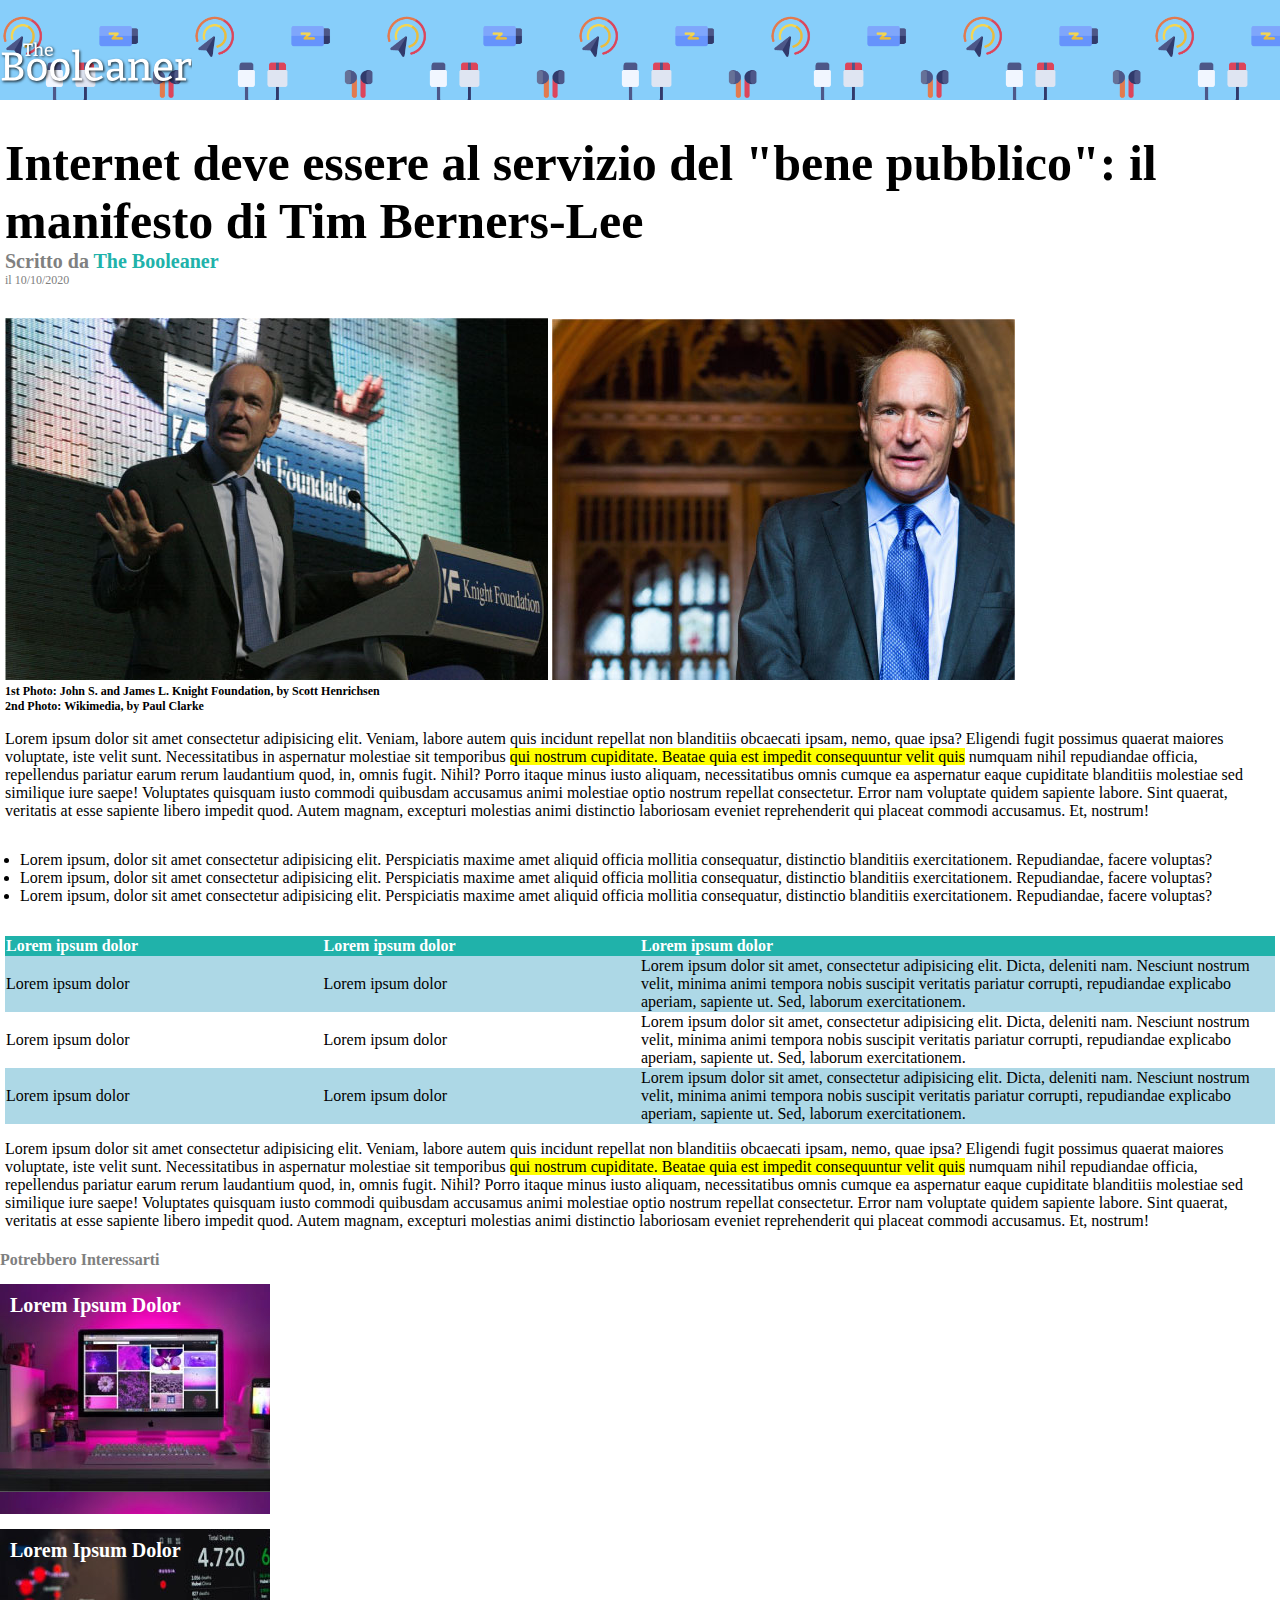
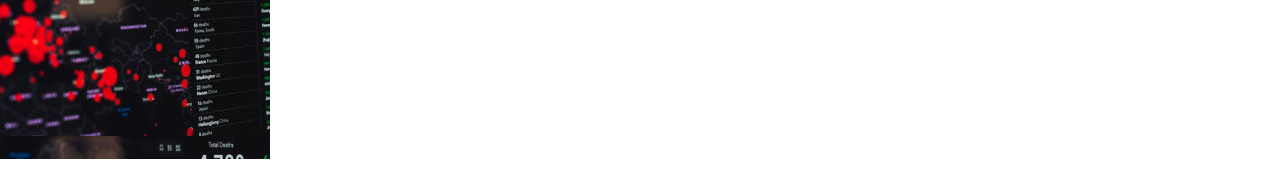
<file: index.html>
<!DOCTYPE html>
<html lang="en">
    <head>
        <meta charset="UTF-8">
        <meta http-equiv="X-UA-Compatible" content="IE=edge">
        <meta name="viewport" content="width=device-width, initial-scale=1.0">
        <title>Internet deve essere al servizio del "bene pubblico": il manifesto di Tim Berners-Lee</title>
        <link rel="stylesheet" href="css/style.css">
    </head>

    <body>

       <!-- BANNER CON LOGO -->
        <header class="banner">
            <div>
                <img class="logo" src="img/logo.svg" alt="The Booleaner">
            </div>
        </header>
        

        <main>

            <!-- TITOLO E AUTORE-->
            <section class="whole-title">
                <h1 class="title">
                    Internet deve essere al servizio del "bene pubblico": il manifesto di Tim Berners-Lee
                </h1>

                <div class="source">
                    <div class="written-by">
                        Scritto da <span class="author">The Booleaner</span>
                    </div>

                    <div class="date">
                        il 10/10/2020
                    </div>
                </div>
            </section>
                
            <!-- IMMAGINI E FONTI -->
            <section class="images-sources">
                <img src="img/tim-1.jpg" alt="Tim Berners-Lee giving a speech">

                <img src="img/tim-2.jpg" alt="Tim Berbers-Lee">

                <div class="photo-source">
                    1st Photo: John S. and James L. Knight Foundation, by Scott Henrichsen
                </div>

                <div class="photo-source">
                    2nd Photo: Wikimedia, by Paul Clarke
                </div>
            </section>

            <!-- PRIMO PARAGRAFO -->
            <section>
                <p>
                    Lorem ipsum dolor sit amet consectetur adipisicing elit. Veniam, labore autem quis incidunt repellat non blanditiis obcaecati ipsam, nemo, quae ipsa? Eligendi fugit possimus quaerat maiores voluptate, iste velit sunt.
                    Necessitatibus in aspernatur molestiae sit temporibus <span class="highlight">qui nostrum cupiditate. Beatae quia est impedit consequuntur velit quis</span> numquam nihil repudiandae officia, repellendus pariatur earum rerum laudantium quod, in, omnis fugit. Nihil?
                    Porro itaque minus iusto aliquam, necessitatibus omnis cumque ea aspernatur eaque cupiditate blanditiis molestiae sed similique iure saepe! Voluptates quisquam iusto commodi quibusdam accusamus animi molestiae optio nostrum repellat consectetur.
                    Error nam voluptate quidem sapiente labore. Sint quaerat, veritatis at esse sapiente libero impedit quod. Autem magnam, excepturi molestias animi distinctio laboriosam eveniet reprehenderit qui placeat commodi accusamus. Et, nostrum!
                </p>
            </section>

            <!-- LISTA -->
            <section>
                <ul>
                    <li>
                        Lorem ipsum, dolor sit amet consectetur adipisicing elit. Perspiciatis maxime amet aliquid officia mollitia consequatur, distinctio blanditiis exercitationem. Repudiandae, facere voluptas?                     </li>
                    <li>
                        Lorem ipsum, dolor sit amet consectetur adipisicing elit. Perspiciatis maxime amet aliquid officia mollitia consequatur, distinctio blanditiis exercitationem. Repudiandae, facere voluptas?                     </li>
                    <li>
                        Lorem ipsum, dolor sit amet consectetur adipisicing elit. Perspiciatis maxime amet aliquid officia mollitia consequatur, distinctio blanditiis exercitationem. Repudiandae, facere voluptas?                     </li>
                </ul>
            </section>

            <!-- TABELLA -->
            <section>
                <table>

                    <thead>
                        <tr class="thead-row">
                            <th class="column-1">
                                Lorem ipsum dolor
                            </th>
                            <th class="column-2">
                                Lorem ipsum dolor
                            </th>
                            <th class="column-3">
                                Lorem ipsum dolor
                            </th>
                        </tr>
                    </thead>

                    <tbody>
                        <tr class="tbody-row-1">
                            <td>
                                Lorem ipsum dolor
                            </td>
                            <td>
                                Lorem ipsum dolor
                            </td>
                            <td>
                                Lorem ipsum dolor sit amet, consectetur adipisicing elit. Dicta, deleniti nam. Nesciunt nostrum velit, minima animi tempora nobis suscipit veritatis pariatur corrupti, repudiandae explicabo aperiam, sapiente ut. Sed, laborum exercitationem.
                            </td>
                        </tr>
                        <tr class="tbody-row-2">
                            <td>
                                Lorem ipsum dolor
                            </td>
                            <td>
                                Lorem ipsum dolor
                            </td>
                            <td>
                                Lorem ipsum dolor sit amet, consectetur adipisicing elit. Dicta, deleniti nam. Nesciunt nostrum velit, minima animi tempora nobis suscipit veritatis pariatur corrupti, repudiandae explicabo aperiam, sapiente ut. Sed, laborum exercitationem.
                            </td>
                        </tr>
                        <tr class="tbody-row-3">
                            <td>
                                Lorem ipsum dolor
                            </td>
                            <td>
                                Lorem ipsum dolor
                            </td>
                            <td>
                                Lorem ipsum dolor sit amet, consectetur adipisicing elit. Dicta, deleniti nam. Nesciunt nostrum velit, minima animi tempora nobis suscipit veritatis pariatur corrupti, repudiandae explicabo aperiam, sapiente ut. Sed, laborum exercitationem.
                            </td>
                        </tr>
                    </tbody>
                </table>
            </section>

             <!-- SECONDO PARAGRAFO -->
             <section>
                <p>
                    Lorem ipsum dolor sit amet consectetur adipisicing elit. Veniam, labore autem quis incidunt repellat non blanditiis obcaecati ipsam, nemo, quae ipsa? Eligendi fugit possimus quaerat maiores voluptate, iste velit sunt.
                    Necessitatibus in aspernatur molestiae sit temporibus <span class="highlight">qui nostrum cupiditate. Beatae quia est impedit consequuntur velit quis</span> numquam nihil repudiandae officia, repellendus pariatur earum rerum laudantium quod, in, omnis fugit. Nihil?
                    Porro itaque minus iusto aliquam, necessitatibus omnis cumque ea aspernatur eaque cupiditate blanditiis molestiae sed similique iure saepe! Voluptates quisquam iusto commodi quibusdam accusamus animi molestiae optio nostrum repellat consectetur.
                    Error nam voluptate quidem sapiente labore. Sint quaerat, veritatis at esse sapiente libero impedit quod. Autem magnam, excepturi molestias animi distinctio laboriosam eveniet reprehenderit qui placeat commodi accusamus. Et, nostrum!
                </p>
            </section>

        </main>

        
        <footer>

            <!-- ULTERIORI LINK -->

            <h4 class="more-links">
                Potrebbero Interessarti
            </h4>

            <div class="link-1 more-articles">
                Lorem Ipsum Dolor
            </div>

            <div class="link-2 more-articles">
                Lorem Ipsum Dolor
            </div>

        </footer>

    </body>
</html>
</file>
<file: css/style.css>
body{
    margin: 0;
}

main{
    margin: 5px;
}
/* STILE BANNER CON LOGO */

.banner{
    height: 100px;
    background-image: url(../img/pattern.png);
    background-color: lightskyblue;
    background-repeat: repeat-x;
    background-size: 30%;
    position: relative;
}

.logo{
    width: 15%;
    position: absolute;
    bottom: 10%;
}

/* STILE TITOLO E AUTORE */

.source{
    color: gray;
}

.whole-title{
    margin-bottom: 30px;
}

.title{
    font-size: 50px;
    margin-bottom: 0px;
}

.written-by{
    font-size: 20px;
    font-weight: 700;
}

.author{
    color: lightseagreen;
}

.date{
    font-size: 12px;
}

/* STILE IMMAGINI E FONTI */

.photo-source{
    font-size: 12px;
    font-weight: 700;
}

/* STILE PRIMO E SECONDO PARAGRAFO */

.highlight{
    background-color: yellow;
}

/* STILE LISTA */

ul{
    padding: 15px;
}

/* STILE TABELLA */

table{
    border-collapse: collapse;
}

thead{
    background-color: lightseagreen;
    color: white;
}

th{
    text-align: left;
}

.column-1, .column-2{
    width: 25%;
}

.column-3{
    width: 50%;
}

.tbody-row-1, .tbody-row-3{
    background-color: lightblue;
}

/* STILE ULTERIORI LINK */


.more-links{
    color: gray;
    margin-bottom: 15px;
}

.more-articles{
    height: 210px;
    width: 250px;
    margin-bottom: 15px;
    color: white;
    font-size: 20px;
    padding: 10px;
    font-weight:900;
}

.link-1{
    background-image: url(../img/monitor.jpg);
}

.link-2{
    background-image: url(../img/graph.jpg);
}
</file>
